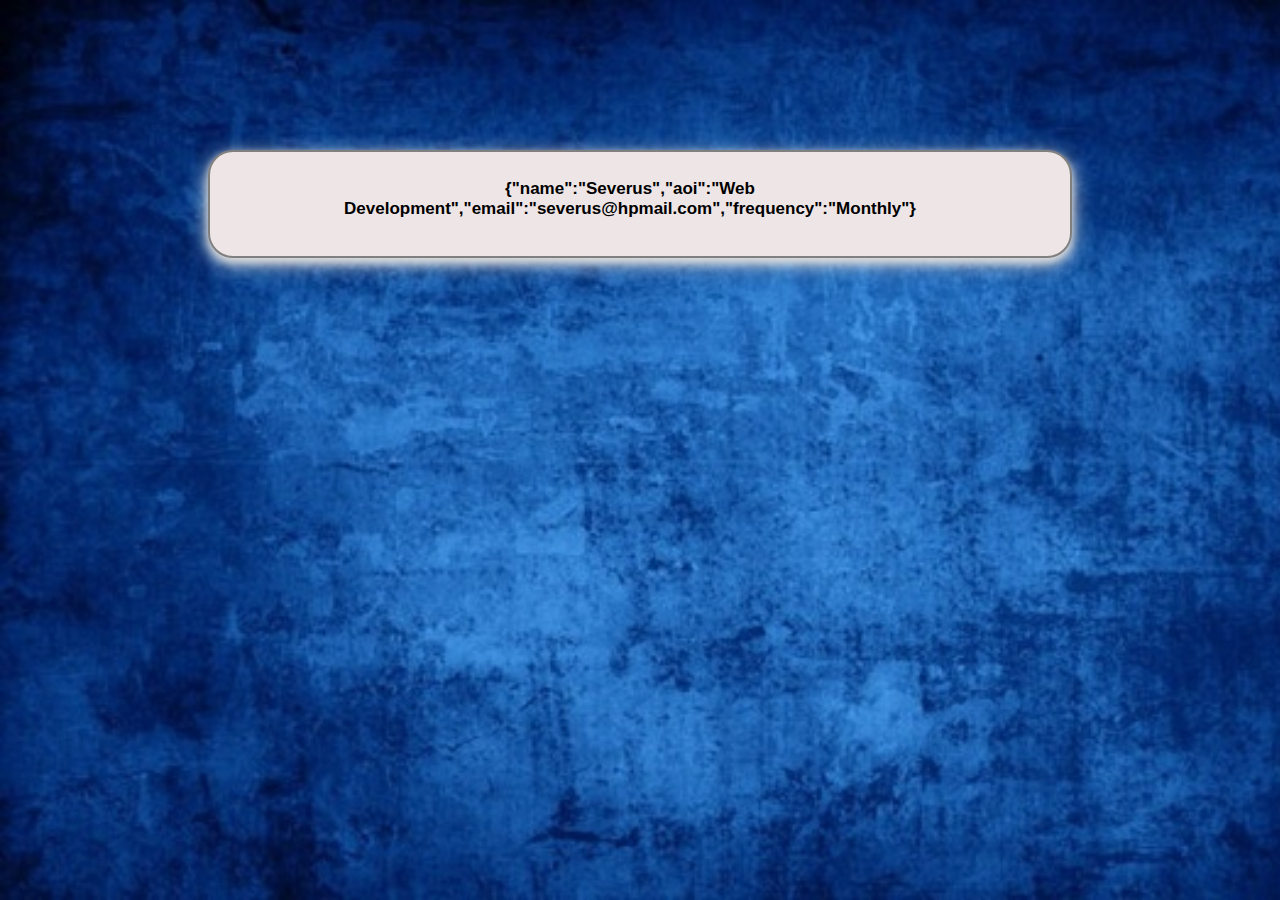
<file: XML_JSON Online Encyclopedia/req.html>
<!DOCTYPE html>
<html>
    <head>
        <style>
body
{
    background: url('bg1.jpg');
      /* Background image is centered vertically and horizontally at all times */
  background-position: cover;
  
  /* Background image doesn't tile */
  background-repeat: no-repeat;
  
  /* Background image is fixed in the viewport so that it doesn't move when 
     the content's height is greater than the image's height */
  background-attachment: fixed;
  
  /* This is what makes the background image rescale based
     on the container's size */
  background-size: cover;
  
  /* Set a background color that will be displayed
     while the background image is loading */
  background-color: #464646;

}


.mycss
{
    background-color: rgb(238, 230, 230);
    box-shadow: 0 4px 8px 0 gainsboro, 0 6px 20px 0 gainsboro;
    border: 2px grey solid;
    border-radius: 25px;
    padding-bottom: 20px;
    padding-left: 10px;
    padding-right: 30px;
    padding-top: 10px;
    margin-left: 200px;
    margin-right:200px;
    margin-top:150px;
      text-align: center;
    align-content: center;
    align-items: center;  
}



.mydiv
{
    background-color: rgb(238, 230, 230);
    box-shadow: 0 4px 8px 0 gainsboro, 0 6px 20px 0 gainsboro;
    border: 2px grey solid;
    border-radius: 25px;
    padding:50px;
    margin-left: 200px;
    margin-right:100px;
    margin-top:150px;
}

.mybox
{
    text-align: center;
    


}
p{
    font-weight: bold;
    font-size: 17px;
}

.mycss
{
    font-family: -apple-system, BlinkMacSystemFont, 'Segoe UI', Roboto, Oxygen, Ubuntu, Cantarell, 'Open Sans', 'Helvetica Neue', sans-serif;
}

        </style>
        <body>
            <div class="mycss">
            <p id="demo"></p>
        </div>
            <script>
                var obj = { name: "Severus", aoi:"Web Development",email:"severus@hpmail.com", frequency:"Monthly"};
                var myJSON = JSON.stringify(obj);
                document.getElementById("demo").innerHTML = myJSON;
                

            </script>
        </body>
    </head>
</html>
</file>
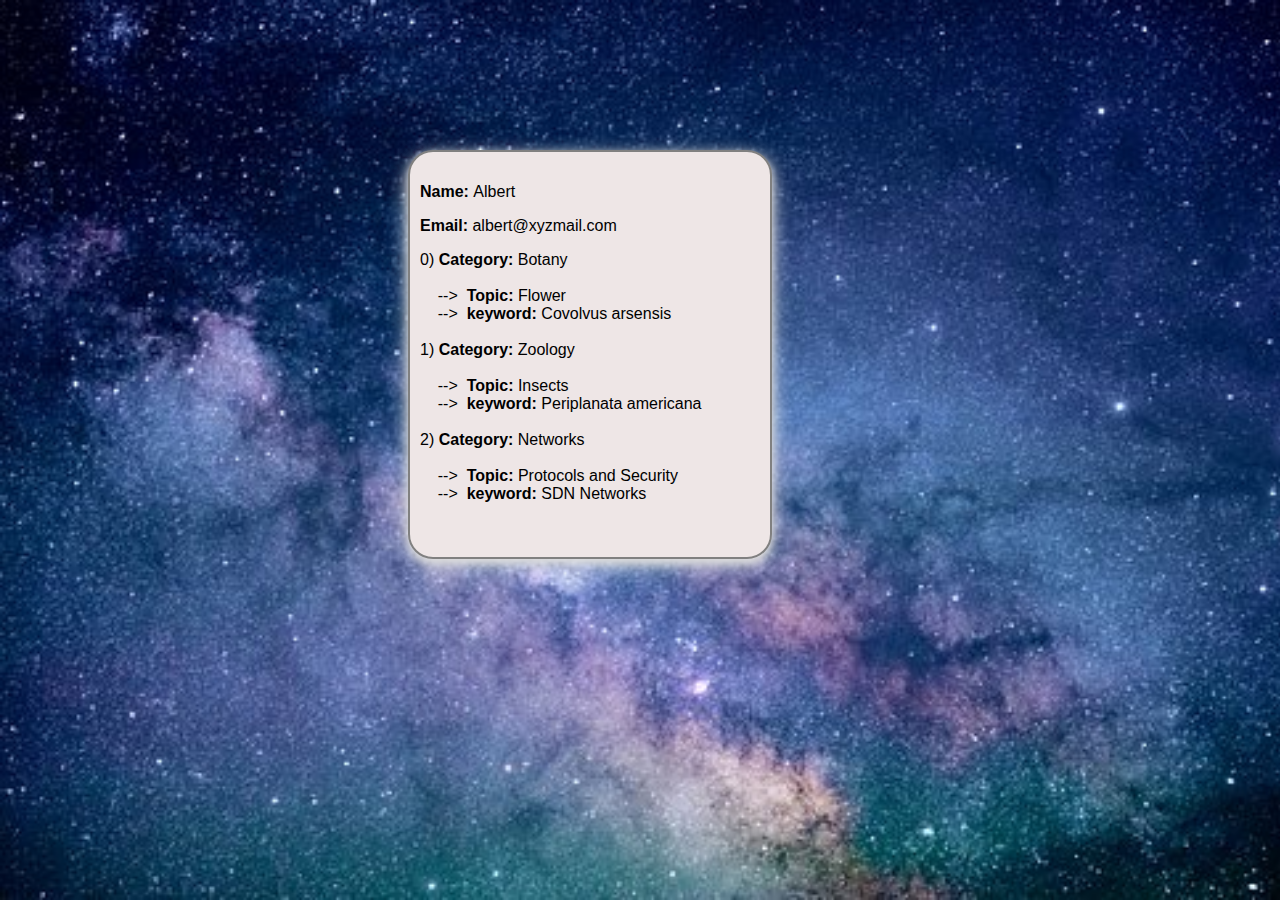
<file: XML_JSON Online Encyclopedia/sub.html>
<!DOCTYPE html>
<html>
    <head>
        <style>
            body
{
    background: url('bg3.jpg');
      /* Background image is centered vertically and horizontally at all times */
  background-position: cover;
  
  /* Background image doesn't tile */
  background-repeat: no-repeat;
  
  /* Background image is fixed in the viewport so that it doesn't move when 
     the content's height is greater than the image's height */
  background-attachment: fixed;
  
  /* This is what makes the background image rescale based
     on the container's size */
  background-size: cover;
  
  /* Set a background color that will be displayed
     while the background image is loading */
  background-color: #464646;

}


.mycss
{
    background-color: rgb(238, 230, 230);
    box-shadow: 0 4px 8px 0 gainsboro, 0 6px 20px 0 gainsboro;
    border: 2px grey solid;
    border-radius: 25px;
    padding-bottom: 20px;
    padding-left: 10px;
    padding-right: 30px;
    padding-top: 10px;
    margin-left: 400px;
    margin-right:500px;
    margin-top:150px;
    /* text-align: center;
    align-content: center;
    align-items: center; */
}



.mydiv
{
    background-color: rgb(238, 230, 230);
    box-shadow: 0 4px 8px 0 gainsboro, 0 6px 20px 0 gainsboro;
    border: 2px grey solid;
    border-radius: 25px;
    padding:50px;
    margin-left: 200px;
    margin-right:100px;
    margin-top:150px;
}

.mybox
{
    text-align: center;
    


}

.mycss
{
    font-family: -apple-system, BlinkMacSystemFont, 'Segoe UI', Roboto, Oxygen, Ubuntu, Cantarell, 'Open Sans', 'Helvetica Neue', sans-serif;
}

        </style>
    </head>
<body>

<div class="mycss">
<h1></h1>

<p id="name"></p>
<p id="aoi"></p>
<p id="email"></p>
<p id="request"></p>

</div>
<script>
var x="";
var xmlhttp = new XMLHttpRequest();
xmlhttp.onreadystatechange = function() {
  if (this.readyState == 4 && this.status == 200) {
    var myObj = JSON.parse(this.responseText);
    document.getElementById("name").innerHTML = "<b>Name: </b>"+myObj.name;
     document.getElementById("aoi").innerHTML = "<b>Email: </b>"+myObj.email;
    // document.getElementById("email").innerHTML = myObj.email;
     for(i in myObj.request)
     {
         x += i+") "+"<b>Category: </b>"+myObj.request[i].category+"<br><br>&nbsp;&nbsp;&nbsp;&nbsp;-->"+"<b>&nbsp;&nbsp;Topic: </b>"+myObj.request[i].topic+ "<br>&nbsp;&nbsp;&nbsp;&nbsp;-->"+"<b>&nbsp;&nbsp;keyword: </b>"+myObj.request[i].keyword+"<br><br>";

     }
     document.getElementById("request").innerHTML = x;

  }
};
xmlhttp.open("GET", "sub_json.txt", true);
xmlhttp.send();
</script>
</body>
</html>
</file>
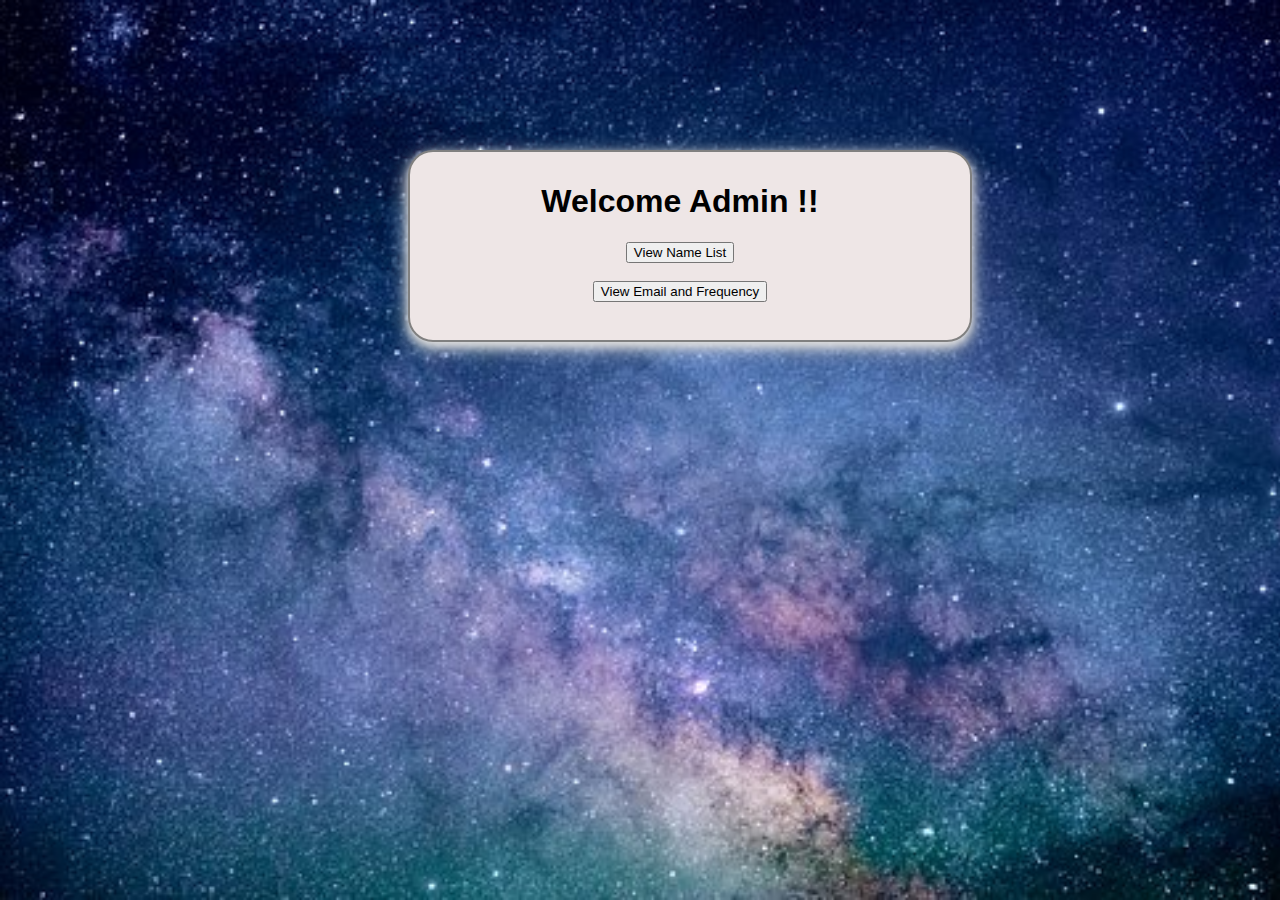
<file: XML_JSON Online Encyclopedia/subscriber.html>
<!DOCTYPE html>
<html>
    <head>
        <meta charset="utf-8">
       <style>
            body
{
    background: url('bg3.jpg');
      /* Background image is centered vertically and horizontally at all times */
  background-position: cover;
  
  /* Background image doesn't tile */
  background-repeat: no-repeat;
  
  /* Background image is fixed in the viewport so that it doesn't move when 
     the content's height is greater than the image's height */
  background-attachment: fixed;
  
  /* This is what makes the background image rescale based
     on the container's size */
  background-size: cover;
  
  /* Set a background color that will be displayed
     while the background image is loading */
  background-color: #464646;

}
.mycss
{
    background-color: rgb(238, 230, 230);
    box-shadow: 0 4px 8px 0 gainsboro, 0 6px 20px 0 gainsboro;
    border: 2px grey solid;
    border-radius: 25px;
    padding-bottom: 20px;
    padding-left: 10px;
    padding-right: 30px;
    padding-top: 10px;
    margin-left: 400px;
    margin-right:300px;
    margin-top:150px;
    text-align: center;
    align-content: center;
    align-items: center;
}
h3
{
    text-align: center;
}
.mydiv
{
    background-color: rgb(238, 230, 230);
    box-shadow: 0 4px 8px 0 gainsboro, 0 6px 20px 0 gainsboro;
    border: 2px grey solid;
    border-radius: 25px;
    padding:50px;
    margin-left: 200px;
    margin-right:100px;
    margin-top:150px;
}
.mybox
{
    text-align: center;
    


}
.mycss
{
    font-family: -apple-system, BlinkMacSystemFont, 'Segoe UI', Roboto, Oxygen, Ubuntu, Cantarell, 'Open Sans', 'Helvetica Neue', sans-serif;
}

        </style>
    </head>
    <body>
        <div class="mycss">
        <h1>Welcome Admin !!</h1>
        <div id="demo">
            <button type="button" onclick="display()" >View Name List</button>
        </div>
        <br>
        <div id="mail">
            <button type="button" onclick="mailem()">View Email and Frequency</button>
        </div>
        <br>
    </div>
       
        <script>
            function display(){
                var text, parser, xmlDoc,i;
                var txt = "";
                text = "<subscriber><person><name> Albert </name><aoi> Java Developer </aoi>"+
                "<email> albert@xyzmail.com </email><frequency> Monthly </frequency></person>"+
                "<person><name> Abhijith </name><aoi> Web Development </aoi><email> vsa@abcmail.com </email>"+
                "<frequency> Weekly </frequency></person><person><name> James </name><aoi> Penetration Testing </aoi>"+
                "<email> james@abcmail.com </email><frequency> Daily </frequency></person>"+
                "<person><name> Anonymous </name><aoi> App Development </aoi><email> anonyomus@xyzmail.com </email>"+
                "<frequency> Often </frequency></person></subscriber>";
                if (window.XMLHttpRequest) 
                {
            xmlhttp = new XMLHttpRequest();
            } 
            else 
            {
                xmlhttp = new ActiveXObject("Microsoft.XMLHTTP");
            }
            
            parser = new DOMParser();
            xmlDoc = parser.parseFromString(text,"text/xml");
            var c = xmlDoc.getElementsByTagName("subscriber")[0].childElementCount;
            for(i=0;i<c;i++)
            {
                txt = txt+ xmlDoc.getElementsByTagName("name")[i].childNodes[0].nodeValue+" <br> ";
            }
            
            document.getElementById("demo").innerHTML = txt;

            }
            function mailem(){
                var text, parser, xmlDoc,i;
                var txt = "";
                text = "<subscriber><person><name> Albert </name><aoi> Java Developer </aoi>"+
                "<email> albert@xyzmail.com </email><frequency> Monthly </frequency></person>"+
                "<person><name> Abhijith </name><aoi> Web Development </aoi><email> vsa@abcmail.com </email>"+
                "<frequency> Weekly </frequency></person><person><name> James </name><aoi> Penetration Testing </aoi>"+
                "<email> james@abcmail.com </email><frequency> Daily </frequency></person>"+
                "<person><name> Anonymous </name><aoi> App Development </aoi><email> anonyomus@xyzmail.com </email>"+
                "<frequency> Often </frequency></person></subscriber>";
                if (window.XMLHttpRequest) 
                {
            xmlhttp = new XMLHttpRequest();
            } 
            else 
            {
                xmlhttp = new ActiveXObject("Microsoft.XMLHTTP");
            }
            
            parser = new DOMParser();
            xmlDoc = parser.parseFromString(text,"text/xml");
            var c = xmlDoc.getElementsByTagName("subscriber")[0].childElementCount;
            for(i=0;i<c;i++)
            {
                txt = txt+ xmlDoc.getElementsByTagName("email")[i].childNodes[0].nodeValue+"&nbsp;&nbsp;--> &nbsp;&nbsp;"+
                xmlDoc.getElementsByTagName("frequency")[i].childNodes[0].nodeValue+" <br> ";
            }
            
            document.getElementById("mail").innerHTML = txt;

            }

            
        </script>
    </body>
</html>
</file>
